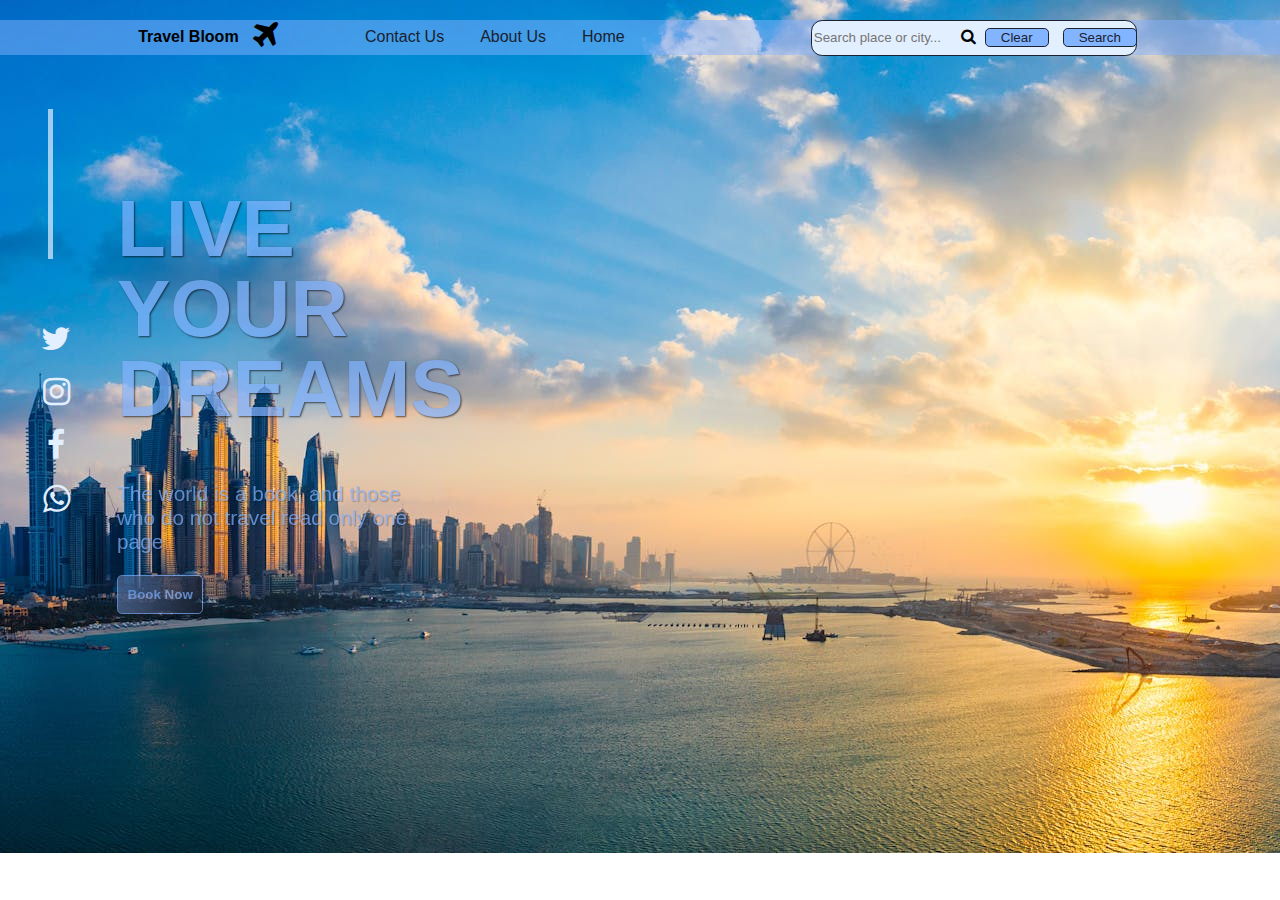
<file: index.html>
<!DOCTYPE html>
<html lang="en">
  <head>
    <meta charset="UTF-8" />
    <meta name="viewport" content="width=device-width, initial-scale=1.0" />
    <link rel="stylesheet" href="styles.css" />

    <!-- OR for PNG format -->
    <link
      rel="icon"
      href="./Assets/icons8-aircraft-color-32.png"
      type="image/png"
    />

    <link
      rel="stylesheet"
      href="https://cdnjs.cloudflare.com/ajax/libs/font-awesome/4.7.0/css/font-awesome.min.css"
    />
    <link
      rel="stylesheet"
      href="https://fonts.googleapis.com/css2?family=Material+Symbols+Outlined:opsz,wght,FILL,GRAD@24,400,0,0"
    />

    <title>Travel Bloom</title>
  </head>


  <body>

    <div class="nav_div">
      <div class="flex2">
        <div>
          <p>
          Travel Bloom<i class="fa fa-plane fa-2x "></i>
        </p>
      </div>
        <div>
        <ul>
          <li><a href="contact.html">Contact Us</a></li>
          <li><a href="about_us.html">About Us</a></li>
          <li><a href="/">Home</a></li>
        </ul>
      </div>
      </div>
      <div class="input_container">
          <input
            id="search"
            type="text"
            name="search"
            placeholder="Search place or city..."
          />
          <div class="input-element">
           <i class="fa fa-search"></i>
          <button id="clear" class="clear" type="submit">Clear</button>
          <button id="searchBtn" type="submit">Search</button>
          </div>
        </div>
    </div>


    <!-- search element -->

    <div id="results"></div>

    <!-- verticle bar with social media icons -->


    <div class="vrline">
      <div class="text">
        <h1>LIVE YOUR DREAMS</h1>
        <h3>
          The world is a book, and those who do not travel read only one page
        </h3>
        <button id="bookBtn" type="submit" onclick="bookingForm()">
          Book Now
        </button>
      </div>
    </div>


    <!-- form element -->


    <div class="form-animation" id="bookForm">
      <i class="fa fa-close fa-2x" id="span"></i>
      <form id="form" action="/">
        <label class="label" for="name">Name</label>
        <input
          class="input"
          type="text"
          id="name"
          name="name"
          aria-required="true"
          required
        />

        <label class="label" for="email">Email</label>
        <input
          class="input"
          type="email"
          id="email"
          name="email"
          aria-required="true"
          required
        />

        <label class="label" for="contact">Contact No</label>
        <input
          class="input"
          type="number"
          id="contact"
          name="contact"
          aria-required="true"
          required
        />

        <label class="label" for="password">password</label>
        <input
          class="input"
          type="password"
          id="password"
          name="password"
          aria-required="true"
          required
        />

        <button id="submit" type="submit">Submit</button>
      </form>
    </div>

    <div class="icons">
      <i class="fa fa-twitter fa-2x"></i>
      <i class="fa fa-instagram fa-2x"></i>
      <i class="fa fa-facebook fa-2x"></i>
      <i class="fa fa-whatsapp fa-2x"></i>
    </div>

    <script src="./destination_paradise.js"></script>
  </body>
</html>
</file>
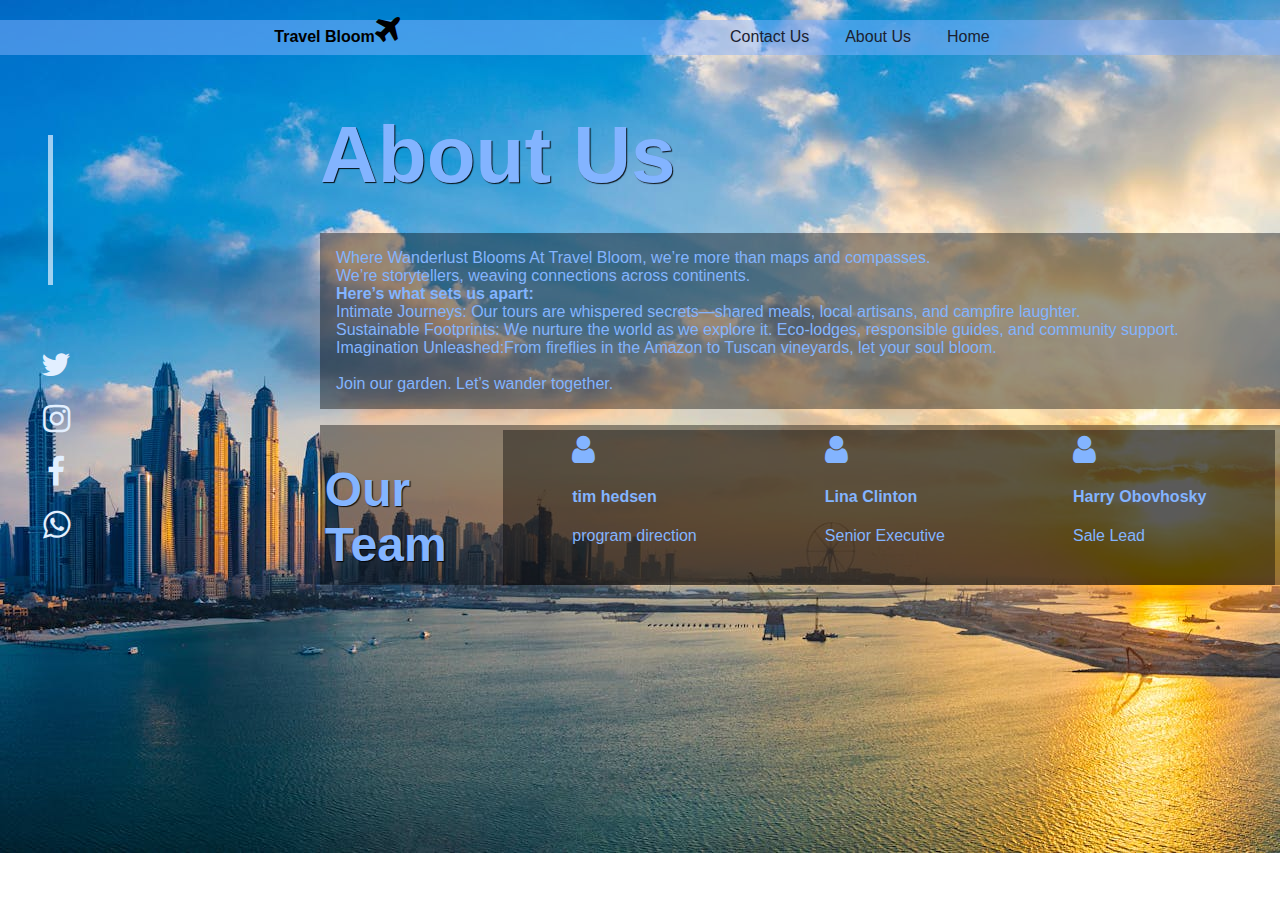
<file: about_us.html>
<!DOCTYPE html>
<html lang="en">
  <head>
    <meta charset="UTF-8" />
    <meta name="viewport" content="width=device-width, initial-scale=1.0" />
    <link
      rel="stylesheet"
      href="https://fonts.googleapis.com/css2?family=Material+Symbols+Outlined:opsz,wght,FILL,GRAD@24,400,0,0"
    />
    <link
      rel="stylesheet"
      href="https://cdnjs.cloudflare.com/ajax/libs/font-awesome/4.7.0/css/font-awesome.min.css"
    />
    <link
      rel="stylesheet"
      href="https://cdnjs.cloudflare.com/ajax/libs/font-awesome/4.7.0/css/font-awesome.min.css"
    />
    <link rel="stylesheet" href="./styles.css" />
    <title>about_us</title>
  </head>
  <body>
    <!-- Navbar -->

    <nav>
      <div class="nav_div">
        <div>
          <p>Travel Bloom<i class="fa fa-plane fa-2x"></i></p>
        </div>
        <div>
          <ul>
            <li><a href="contact.html">Contact Us</a></li>
            <li><a href="about_us.html">About Us</a></li>
            <li><a href="/">Home</a></li>
          </ul>
        </div>
      </div>
    </nav>

    <!-- content -->

    <section class="abMain">
      <aside>
        <div class="vrline"></div>
        <div class="icons">
          <i class="fa fa-twitter fa-2x"></i>
          <i class="fa fa-instagram fa-2x"></i>
          <i class="fa fa-facebook fa-2x"></i>
          <i class="fa fa-whatsapp fa-2x"></i>
        </div>
      </aside>

      <div class="about">
        <h1>About Us</h1>
        <p>
          Where Wanderlust Blooms At Travel Bloom, we’re more than maps and
          compasses.<br />
          We’re storytellers, weaving connections across continents.<br />
          <strong>Here’s what sets us apart:</strong> <br />

          Intimate Journeys: Our tours are whispered secrets—shared meals, local
          artisans, and campfire laughter.<br />
          Sustainable Footprints: We nurture the world as we explore it.
          Eco-lodges, responsible guides, and community support.<br />
          Imagination Unleashed:From fireflies in the Amazon to Tuscan
          vineyards, let your soul bloom.<br />
          <br />Join our garden. Let’s wander together. 
        </p>

        <div>
        <div class="team">
          <div>
            <h1>Our Team</h1>
          </div>

          <div class="team2">
            <div>
              <i class="fa fa-user fa-2x"></i>
              <h4>tim hedsen</h4>
              <p>program direction</p>
            </div>
            <div>
              <i class="fa fa-user fa-2x"></i>
              <h4>Lina Clinton</h4>
              <p>Senior Executive</p>
            </div>
            <div>
              <i class="fa fa-user fa-2x"></i>
              <h4>Harry Obovhosky</h4>
              <p>Sale Lead</p>
            </div>
          </div>
        </div>
      </div>
      </div>

      
      

    </section>

    <script src="./destination_paradise.js"></script>
  </body>
</html>
</file>
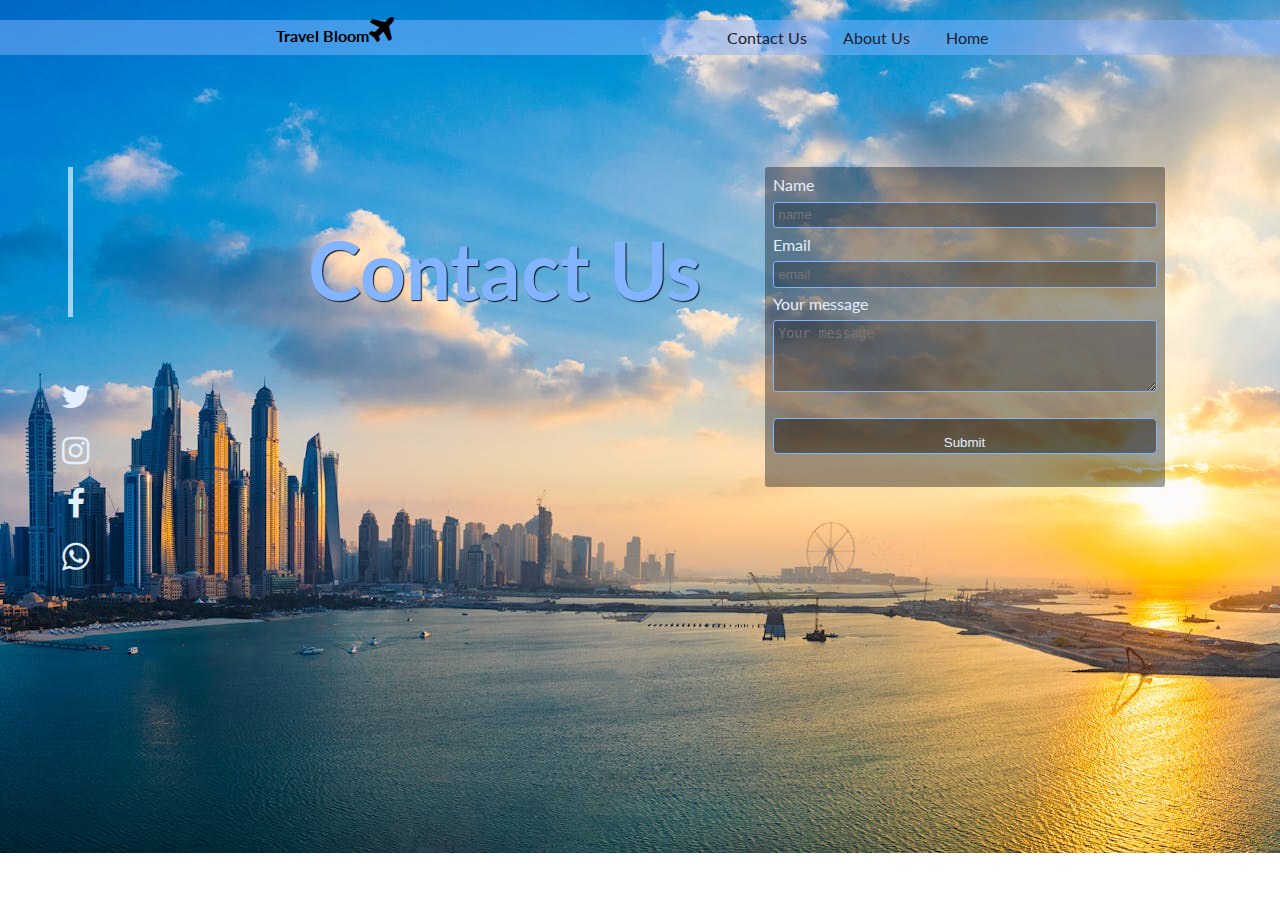
<file: contact.html>
<!DOCTYPE html>
<html lang="en">
  <head>
    <meta charset="UTF-8" />
    <meta name="viewport" content="width=device-width, initial-scale=1.0" />
    <link
      rel="stylesheet"
      href="https://fonts.googleapis.com/css2?family=Material+Symbols+Outlined:opsz,wght,FILL,GRAD@24,400,0,0"
    />
    <link
      rel="stylesheet"
      href="https://cdnjs.cloudflare.com/ajax/libs/font-awesome/4.7.0/css/font-awesome.min.css"
    />

    <link rel="preconnect" href="https://fonts.googleapis.com" />
    <link rel="preconnect" href="https://fonts.gstatic.com" crossorigin />
    <link
      href="https://fonts.googleapis.com/css2?family=Lato:ital,wght@0,100;0,300;0,400;0,700;0,900;1,100;1,300;1,400;1,700;1,900&display=swap"
      rel="stylesheet"
    />
    <link
      href="https://fonts.googleapis.com/css2?family=Playfair+Display:ital,wght@0,400..900;1,400..900&display=swap"
      rel="stylesheet"
    />
    <link
      href="https://fonts.googleapis.com/css2?family=Merriweather:ital,wght@0,300;0,400;0,700;0,900;1,300;1,400;1,700;1,900&family=Playfair+Display:ital,wght@0,400..900;1,400..900&display=swap"
      rel="stylesheet"
    />

    <link rel="stylesheet" href="./styles.css" />
    <title>Contact Us</title>
  </head>

  <body>
    <!-- Navbar -->
    <div class="nav_div">
      <div>
        <p>Travel Bloom<i class="fa fa-plane fa-2x"></i></p>
      </div>
      <div>
        <ul>
          <li><a href="contact.html">Contact Us</a></li>
          <li><a href="about_us.html">About Us</a></li>
          <li><a href="/">Home</a></li>
        </ul>
      </div>
    </div>

    <!-- Text -->

    <div class="contact">
      <div class="icon_line">
        <div class="vrline"></div>
        <div class="icons">
          <i class="fa fa-twitter fa-2x"></i>
          <i class="fa fa-instagram fa-2x"></i>
          <i class="fa fa-facebook fa-2x"></i>
          <i class="fa fa-whatsapp fa-2x"></i>
        </div>
      </div>

      <div class="contact_flex">
        <h1>Contact Us</h1>
        <div>
          <form action="/">
            <div class="f1">
              <label for="name">Name</label>
              <input
                type="text"
                id="name"
                placeholder="name"
                name="name"
                required
              />
            </div>
            <div class="f1">
              <label for="email">Email</label>
              <input
                type="text"
                id="email"
                placeholder="email"
                name="email"
                required
              />
            </div>
            <div class="f1">
              <label for="message">Your message</label>
              <textarea
                id="message"
                placeholder="Your message"
                name="message"
                cols="50"
                rows="4"
                required
              ></textarea>
            </div>
            <div class="f1">
              <button type="submit">Submit</button>
            </div>
          </form>
        </div>
      </div>
    </div>

    <script src="./destination_paradise.js"></script>
  </body>
</html>
</file>
<file: styles.css>
body {
  margin: 20px auto;
  background-image: url(./Assets/bkg3.jpg);
  box-sizing: border-box;
  background-repeat: no-repeat;
  object-fit: cover;
  font-family: "Gill Sans", "Gill Sans MT", "Calibri", "Trebuchet MS",
    sans-serif;
}

:root {
  --main: #1a2130;
  --style1: #83b4ff;
  --style2: #5a72a0;
  --button: #e2efff;
  --font1: Lato, sans-serif;
  --font2: "Playfair Display", serif;
  --font3: "Merriweather", serif;
}

/* Navbar */

.nav_div {
  display: flex;
  font-family: cursive;
  flex-direction: row;
  background-color: var(--style1);
  justify-content: space-evenly;
  background-color: rgba(131, 180, 255, 0.5);
  height: 2.2rem;
  z-index: 1;
}

.flex2 {
  display: flex;
  justify-content: space-evenly;
  gap: 3rem;
}

ul li {
  list-style-type: none;
  display: inline;
  font-family: var(--font1);
  font-weight: 400;
  padding: 0 1rem;
  position: relative;
  bottom: 0.5rem;
}

a {
  color: var(--main);
  text-decoration: none;
}

li:hover {
  text-decoration: underline;
}

.flex2 p i {
  width: 1.4rem;
  height: 1.43rem;
  position: relative;
  left: 0.9rem;
  top: 0.3rem;
  animation: plane 4000ms alternate ease-in-out infinite;
}

.nav_div p {
  display: inline;
  float: left;
  position: relative;
  bottom: 1.3rem;
  font-family: var(--font1);
  font-weight: bold;
}

/* search bar */

.input_container {
  display: flex;
  align-items: center;
}

.nav_div input {
  border-radius: 0.7rem;
  height: 2rem;
  border: 1px solid var(--main);
  margin-left: 2rem;
  background-color: var(--button);
  position: relative;
  z-index: 1;
  width: 20rem;
}

input:focus {
  outline: none;
}

.nav_div button {
  border-radius: 0.3rem;
  height: 1.19rem;
  cursor: pointer;
  border: 1px solid var(--main);
  color: var(--style1);
  z-index: 19;
  padding: 0 15px;
  margin: 0 5px;
}

.input-element {
  margin-left: -11rem;
  z-index: 3;
}

.input-element i {
  color: var(--style);
}

.input-element button {
  border-radius: 0.3rem;
  height: 1.19rem;
  cursor: pointer;
  background-color: var(--style1);
  border: 1px solid var(--main);
  color: var(--main);
  z-index: 19;
  padding: 0 15px;
  margin: 0 5px;
}

.nav_div button:hover {
  background-color: var(--style2);
  color: var(--main);
  border: 1px solid var(--main);
}

.vrline {
  border-left: thick solid var(--button);
  height: 150px;
  margin-left: 3rem;
  width: 0;
  opacity: 0.7;
}

                                              /*Main  text */

.text {
  text-align: left;
  width: 20rem;
  min-height: 9rem;
  position: relative;
  color: var(--main);
  left: 4rem;
  top: 5rem;
}

.text h1 {
  font-size: 5em;
  line-height: 5rem;
  color: var(--style1);
  text-shadow: 1px 1px 2px rgba(0, 0, 0, 0.9);
  font-family: var(--font1);
  font-weight: 900;
}

.text h3 {
  font-size: 1.3em;
  font-weight: 400;
  color: var(--style1);
  text-shadow: 1px 1px 1px rgba(14, 20, 30, 0.4);
  opacity: 1;
  font-family: var(--font1);
}

.text button {
  border-radius: 0.3rem;
  height: 2.4rem;
  cursor: pointer;
  background: linear-gradient(90deg, #5a72a0, #1a2130);
  border: none;
  color: var(--style1);
  padding: 0.6rem;
  font-weight: bold;
  opacity: 1;
  border: 1px solid var(--style1);
  animation: btnColor 2s ease-in-out alternate infinite;
}

.text button:hover {
  background: linear-gradient(90deg, #5a72a0, #83b4ff);
  color: var(--main);
}


                                    /* Booking Form */


.material-symbols-outlined {
  font-variation-settings: "FILL" 0, "wght" 400, "GRAD" 0, "opsz" 24;
}

#bookForm i {
  position: relative;
  left: 23.3rem;
  bottom: 1.3rem;
  z-index: 5;
  cursor: pointer;
  color: var(--main);
}

.form-animation {
  animation: 1s ease-out 0s 1 slideInFromRight;
  display: none;
  float: right;
  position: relative;
  bottom: 5rem;
  right: 7rem;
}

.input {
  margin: 1rem;
  padding: 0.5rem;
}

form button {
  border-radius: 0.3rem;
  height: 2.25rem;
  cursor: pointer;
  background-color: var(--style1);
  border: none;
  color: var(--main);
  padding: 1rem;
}

form button:hover {
  background-color: var(--style2);
}


                                              /* photo gallery */


#results {
  width: 100%;
  height: 100vh;
  background: radial-gradient(#5a72a0, #e2efff, #83b4ff);
  display: none;
  flex-direction: row;
  justify-content: space-around;
}

#results img {
  max-width: 100%;
  height: auto;
  object-fit: contain;
  padding: 1rem;
  border-radius: 0.3rem;
  box-sizing: border-box;
}


#results img:hover {
  transform: scale(1.03);
  transition: all 500ms;
}

#results button{
  background-color: rgba(0, 0, 0, 0.4);
  border: 1px solid var(--style1);
  color: var(--button);
  box-sizing: border-box;
  padding: 0.3rem;
  float: right;
}

#results button:hover{
  background-color: #83b4ff;
  cursor: pointer;
  color: #1a2130;
}

#results span{
  position: relative;
  bottom: 17rem;
  left: 70rem;
  cursor: pointer;
  color: var(--style2);
}

#results div figcaption, #results div p{
  padding-left: 1rem;
  line-height: 1.4rem;
  margin-bottom: -1rem;
}


.blur {
  background-color: var(--style2);
  background-blend-mode: lighten;
  z-index: 3;
}

.icons {
  display: flex;
  flex-direction: column;
  justify-content: space-between;
  align-items: center;
  width: 5rem;
  height: 12rem;
  margin-top: 4rem;
  margin-left: 1rem;
}

.Aicons {
  display: flex;
  flex-direction: column;
  justify-content: space-between;
  align-items: center;
}

.icons .fa {
  cursor: pointer;
  color: var(--button);
}

.icons .fa:hover {
  transform: rotate(10deg) scale(1.2);
}



                                       /* Contact Text */



.contact {
  width: 100%;
  height: 60vh;
  display: flex;
  flex-direction: row;
  justify-content: center;
  gap: 6rem;
  margin-top: 7rem;
}

.contact_flex {
  display: flex;
  flex-direction: row;
  justify-content: space-around;
  gap: 4rem;
}

.icon_line {
  position: relative;
  right: 6rem;
}

.contact form,
.form-animation {
  background-color: rgba(14, 20, 30, 0.4);
  width: 25rem;
  height: 20rem;
  text-align: center;
  padding: 0.5rem;
  box-sizing: border-box;
  border-radius: 0.2rem;
  text-align: left;
}

.contact form input,
.contact form textarea,
.form-animation input,
.form-animation button {
  width: 100%;
  box-sizing: border-box;
  padding: 0.3rem;
  margin: 0.4rem 0;
  background-color: rgba(14, 20, 30, 0.3);
  border-radius: 0.2rem;
  border: none;
  color: var(--style1);
  border: 1px solid var(--style1);
}

.contact form button {
  width: 100%;
  margin-top: 1rem;
  background-color: rgba(0, 0, 0, 0.4);
  border: 1px solid var(--style1);
  color: var(--button);
}

.contact h1,
.about h1 {
  font-family: var(--font1);
  font-size: 5em;
  color: var(--style1);
  text-shadow: 1px 1px 1px rgba(0, 0, 0, 0.9);
}

form label {
  font-family: var(--font1);
  color: var(--button);
  font-weight: 400;
  margin-top: 3rem;
}

                                                 /* About us */


.abMain {
  display: grid;
  grid-template-columns: 1fr 3fr;
  overflow: hidden;
}

.about h1{
  margin-bottom: 2rem;
}

.about > p{
  background-color: rgba(0, 0, 0, 0.4);
  color: var(--style1);
  padding: 1rem;
}

.team h1{
   font-size: 3rem;
   color: var(--style1);
}

.team, .team2 {
  display: flex;
  flex-direction: row;
  color: var(--style1);
  background-color: rgba(0, 0, 0, 0.4);
  width: 100%;
  height: 10rem;
  box-sizing: border-box;
  padding: 0.3rem;
  float: right;
  justify-content: space-around;
}

   .abMain aside{
    margin: 5rem 2rem 0 0;
   } 




/* Animations */

@keyframes slideInFromRight {
  from {
    transform: translateX(100%);
  }

  to {
    transform: translateX(0);
  }
}

@keyframes btnColor {
  0% {
    background: linear-gradient(90deg, #5a72a0, #1a2130);
  }

  20% {
    background: linear-gradient(90deg, #5a72a0, #1a2130, #5a72a0);
  }
  40% {
    background: linear-gradient(90deg, #1a2130, #5a72a0, #1a2130);
  }
  60% {
    background: linear-gradient(90deg, #5a72a0, #1a2130, #5a72a0);
  }
  80% {
    background: linear-gradient(90deg, #1a2130 #5a72a0, #1a2130);
  }
  100% {
    background: linear-gradient(90deg, #1a2130, #5a72a0);
  }
}

@keyframes plane {
  0% {
    transform: rotateX(30deg);
  }

  55% {
    transform: rotatey(20deg);
  }

  100% {
    transform: rotatez(20deg);
  }
}
</file>
